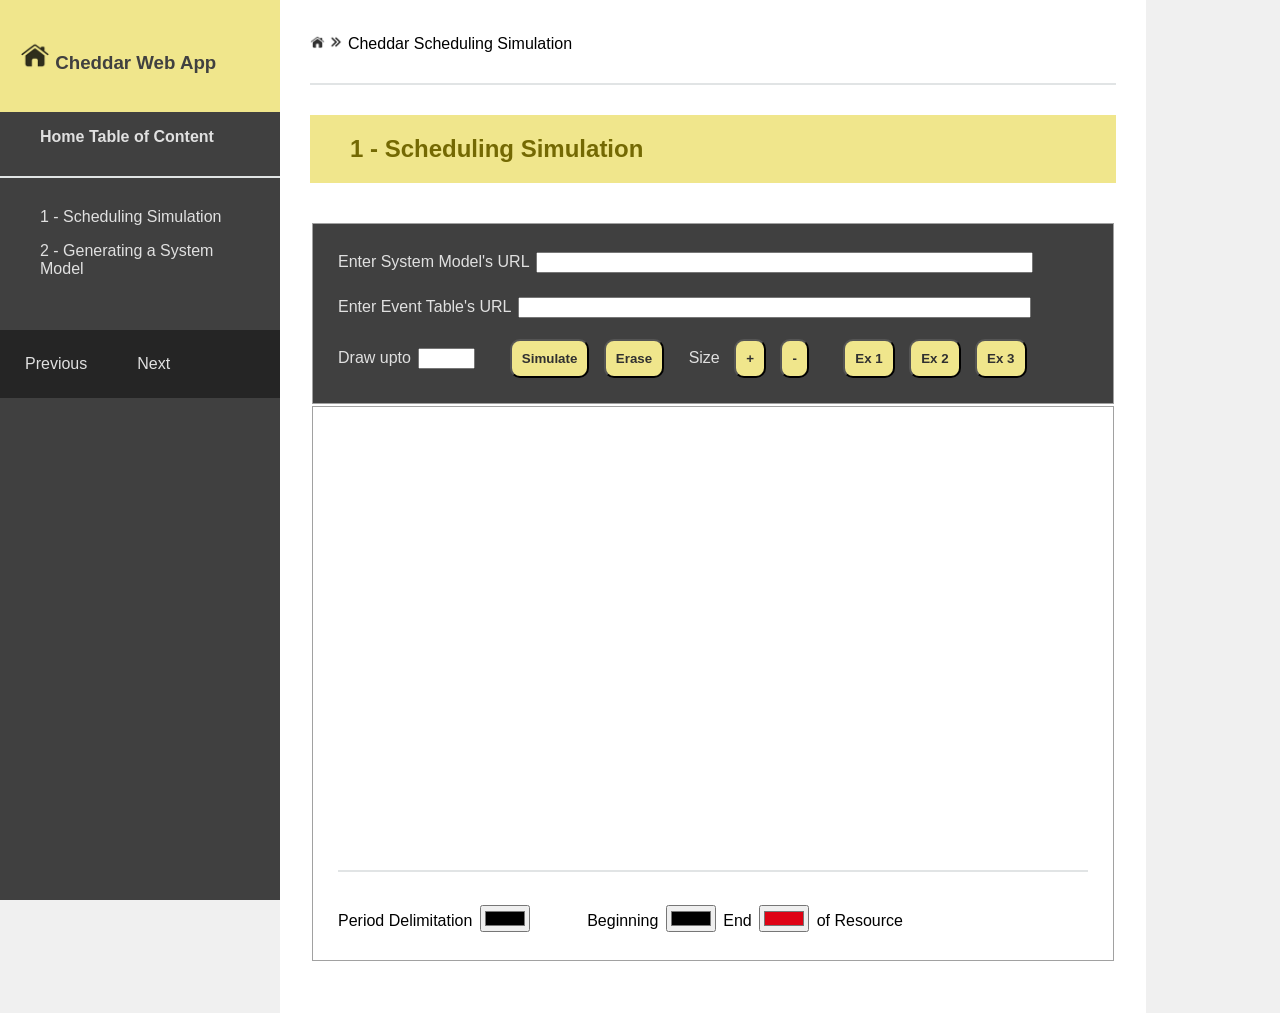
<file: Cheddar/index.html>
<!DOCTYPE html>
<html>

<head>
    <title>Cheddar - Scheduling Simulation</title>
    <link rel="stylesheet" href="css/style.css"/>
     <script src="script/config.js" defer></script>
    <script src="script/simulation.js" defer></script>
</head>

<body>
    <div id="app_info" width="400px">
        <div id="app_name">
            <h3> 
                <img src="img/home-icon.png" height="30px" width="30px">
                Cheddar Web App
            </h3>
        </div>
        <div id="menu">
            <ol><strong>Home Table of Content</strong></ol>
            <hr>
            <a><ul>1 - Scheduling Simulation</ul></a>
            <a href="page/generate_model.html"><ul>2 - Generating a System Model</ul></a>
            <br><br>
        </div>
        <div id="navigation">
            <table class="nav">
                <td class="nav">Previous</td>
                <td class="nav"><a href="page/generate_model.html">Next</a></td>
            </table>
        </div>
    </div>
    <div id="content">
        <br>
        <p>
            <img src="img/home-icon.png" height="15px" width="15px">
            <img src="img/direction-icon.png" height="14px" width="14px">
            Cheddar Scheduling Simulation
        </p>
        <hr>
        <h2>1 - Scheduling Simulation</h2>
        <br>
        <table>
            <tr>
                <td class="tasks">
                    <label for="system_model">Enter System Model's URL</label>
                    <input type="text" id="system_model" name="system_model" size="60" onclick="loadXMLDoc()">
                    <br><br>
                    <label for="event_table">Enter Event Table's URL</label>
                    <input type="text" id="event_table" name="event_table" size="62" onclick="loadXMLDoc()">
                    <br><br>
                    <label for="draw_upto">Draw upto</label>
                    <input type="text" id="draw_upto" name="draw_upto" size="5" 
                    style="margin-right:20px">
                    <button type="button" id="loadDataBtn" onclick="loadXMLDoc()">
                        <strong>Simulate</strong>
                    </button>
                    <button type="button" id="eraseDataBtn" onclick="erase()">
                        <strong>Erase</strong>
                    </button>
                    <label for="size" style="margin-left: 20px;">Size</label>
                    <button type="button" id="makeBigger" onclick="bigger()">
                        <strong>+</strong>
                    </button>
                    <button type="button" id="makeSmaller" onclick="smaller()" style="margin-right:20px">
                        <strong>-</strong>
                    </button>
                    <button type="button" id="ex1" onclick="getURL1()">
                       <strong>Ex 1</strong> 
                    </button>
                    <button type="button" id="ex2" onclick="getURL2()">
                       <strong>Ex 2</strong> 
                    </button>
                     <button type="button" id="ex3" onclick="getURL3()">
                       <strong>Ex 3</strong> 
                    </button>
                </td>
            </tr>
            <tr>
                <td id="canvasZone">
                    <div class="canvasContainer">
                        <canvas class="myCanvas" width="750" height="430">Canvas
                        </canvas>
                    </div>
                    <br><hr>
                    <label for="period_delimitation">Period Delimitation</label>
                    <input type="color" id="period_delimitation" name="period_delimitation" onclick="drawEvent()"
                    value="black">
                    <label for="begin_resource" style="margin-left:50px">Beginning</label>
                    <input type="color" id="begin_resource" name="begin_resource" onclick="drawEvent()"
                    value="black">
                    <label for="end_resource">End</label>
                    <input type="color" id="end_resource" name="end_resource" onclick="drawEvent()"
                    value="#de0214">
                    <span>of Resource</span>
                </td>
            </tr>
            <tr></tr>
        </table>
        <br>
        <table id="data">
            
        </table>
    
    </div>
</body>

</html>
</file>
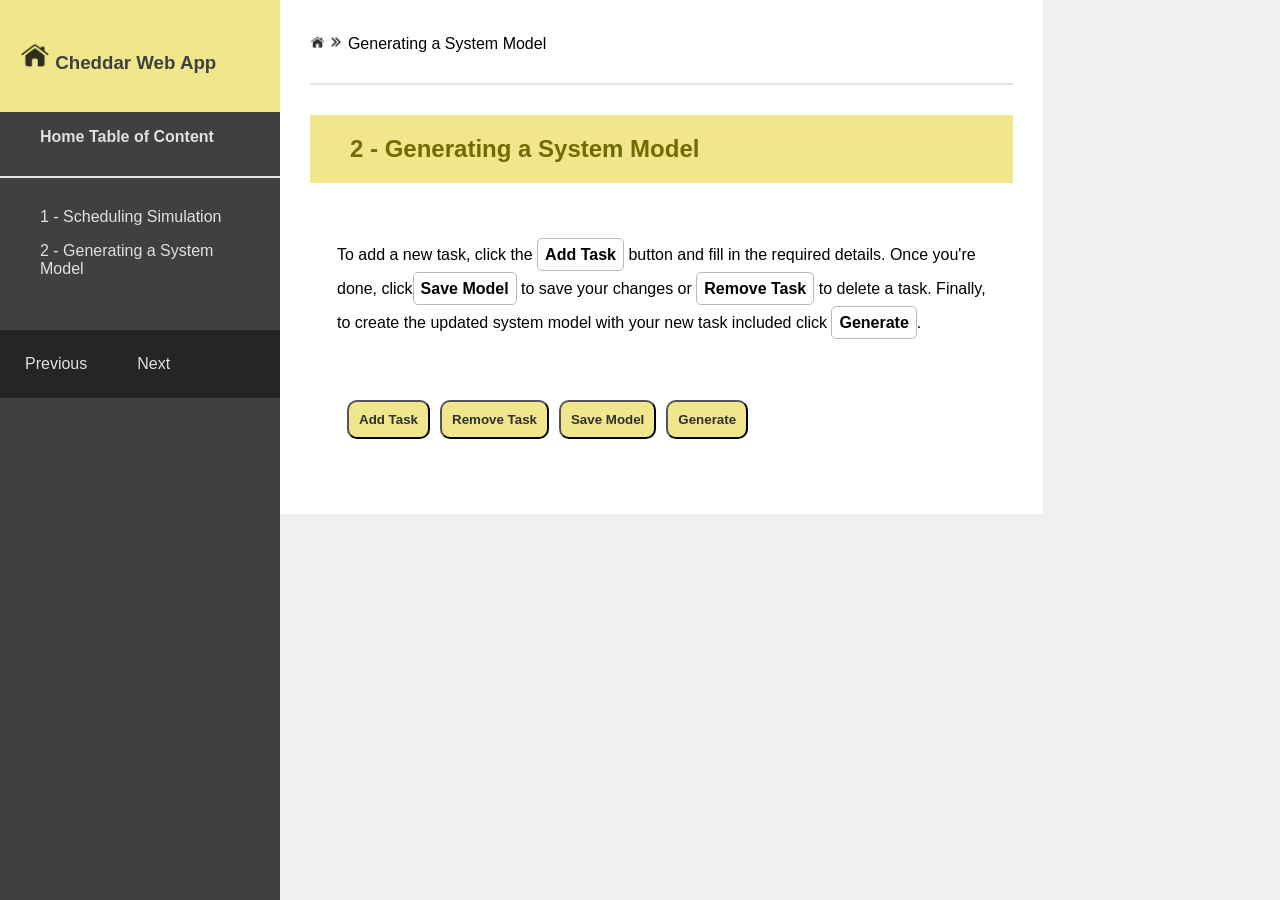
<file: Cheddar/page/generate_model.html>
<!DOCTYPE html>
<html>

<head>
    <title>Cheddar - Scheduling Simulation</title>
    <link rel="stylesheet" href="../css/style.css"/>
    <script src="../script/simulation.js" defer></script>
    <script src="../script/generate_model.js" defer></script>
</head>

<body>
    <div id="app_info" width="400px">
        <div id="app_name">
            <h3> 
                <img src="../img/home-icon.png" height="30px" width="30px">
                Cheddar Web App
            </h3>
        </div>
        <div id="menu">
            <ol><strong>Home Table of Content</strong></ol>
            <hr>
            <a href="../index.html"><ul>1 - Scheduling Simulation</ul></a>
            <a><ul>2 - Generating a System Model</ul></a>
            <br><br>
        </div>
        <div id="navigation">
            <table class="nav">
                <td class="nav"><a href="../index.html">Previous</a></td>
                <td class="nav">Next</td>
            </table>
        </div>
    </div>
    <div id="content">
        <br>
        <p>
            <img src="../img/home-icon.png" height="15px" width="15px">
            <img src="../img/direction-icon.png" height="14px" width="14px">
            Generating a System Model
        </p>
        <hr>
        <h2>2 - Generating a System Model</h2>
        <table>
            <tr>
                <td style='border: none'>
                    <p>To add a new task, click the <b class="btnCSS">Add Task</b> button and fill in the required details.
                    Once you're </p> <p> done, click<b class="btnCSS">Save Model</b> to save your changes or <b class="btnCSS">Remove Task</b> 
                    to delete a task. Finally,</p> <p> to create the updated system model with your new task included
                    click <b class="btnCSS">Generate</b>.</p>
                    
                </td>
            </tr>
            <tr> 
                <td style='border: none; display: flex; align-items: center;'>
                    <button type="button" id="addTaskBtn" onclick="addInputs()">
                        <strong>Add Task</strong>
                    </button> 
                    <button type="button" id="removeTaskBtn" onclick="removeInputs()">
                        <strong>Remove Task</strong>
                    </button>
                    <button type="button" id="saveTaskBtn" onclick="saveModel()">
                        <strong>Save Model</strong>
                    </button>
                    <button type="button" id="generateBtn" onclick="loadXMLData()">
                        <strong>Generate</strong>
                    </button>
                   <span id="data_display" style='margin-left: 50px;'></span>
                </td>
            </tr>
        </table>
        <br>
        <table>
            <tbody id="addingZone">

            </tbody>
              <!-- <tr id="addingZone">
                    <td class="content">
                    <label for="add_taskName">Task Name</label>
                    <input type="text" id="add_taskName" name="add_taskName" size="10" style="margin-right: 10px;">
                    <label for="add_period">Period</label>
                    <input type="text" id="add_period" name="add_period" size="5" style="margin-right: 10px;">
                    <label for="add_deadline">Deadline</label>
                    <input type="text" id="add_deadline" name="add_deadline" size="5" style="margin-right: 10px;">
                    <label for="add_capacity">Capacity</label>
                    <input type="text" id="add_capacity" name="add_capacity" size="5">
                </td>
            </tr>
            <tr  id="data_display">
            </tr>
            <tr  id="display_task">
            </tr> -->
        </table>
    </div>
</body>

</html>
</file>
<file: Cheddar/css/style.css>
/* Mise en page */
 
body{
    display: flex; 
    flex-direction: row;
    font-family: Lato,proxima-nova,Helvetica Neue,Arial,sans-serif;
    font-weight: 400;
    background-color: #f0f0f0;
    margin: 0; 
}

#app_info{
    display: flex; 
    flex-direction: column;
    background-color: #404040;
    position: fixed;
    top: 0; 
    left: 0;
    width: 280px; /* largeur fixe pour la barre verticale */
    height: 100vh; /* occupe toute la hauteur de la fenêtre */
}

#app_name{
    background-color: khaki;
    color:  #404040;
    padding:20px;
}

#menu{
    background-color: #404040;
    color:#e0e0e0;
    text-decoration: none; 
}

#menu ul:hover{
  background: #ddd;
  color: black;
  text-decoration: none; 
  padding-top: 15px; 
  padding-bottom: 15px; 
}

a{
    text-decoration: none; 
    color:#e0e0e0;
}

#navigation{
    background-color:#252525;
    color:#e0e0e0;
}

#content{
    padding-left:30px;
    padding-right:30px;
    padding-bottom:30px;
    background-color: white;
    position: relative; 
    top: 0;
    left: 280px;
}

.nav{
    border-collapse:collapse;
    border: none !important;
    text-align: center;
}

.nav td:hover{
    text-align: center; 
    background-color: rgb(44, 43, 43);
}

hr{
    border: 1px solid #e1e4e5;
    margin-top:30px;
    margin-bottom:30px;
}

ol ,ul{
    padding-right: 40px;
}

h2{
    background-color:khaki;
    padding: 20px;
    padding-inline-start: 40px; 
    padding-inline-end: 40px; 
    color: rgb(116, 105, 3); 
}

td, th {
    border: 1px solid #a1a1a1;
    padding: 25px;
}

.tasks, .content{
    background-color: #404040;
    color:#e0e0e0; 
    
}
        
input{
    margin: 3px;
    text-align: center;
}

button{
    margin-left: 10px;
    background-color:khaki;
    color:  #303030;
    border-radius: 10px;
    padding: 10px; 
}

button:active{
    background-color: rgb(146, 140, 83);
    color: khaki;
}

.canvasContainer{
    overflow: auto; /* scroll si besoin */
    height: 390px;  /* plus petit que le canvas */
    width: 750px; 
}

.myCanvas {
  display: block; /* empêche les marges internes par défaut */
}

.btnCSS{
   padding: 7px; 
   border: 1px solid #b9b9b9;
   border-radius: 5px;
}

.links{
    text-decoration: underline !important; 
    color:#123186;
    font-weight: 300;
}

/*
.addFontSize{
    font-size: larger;
}*/
</file>
